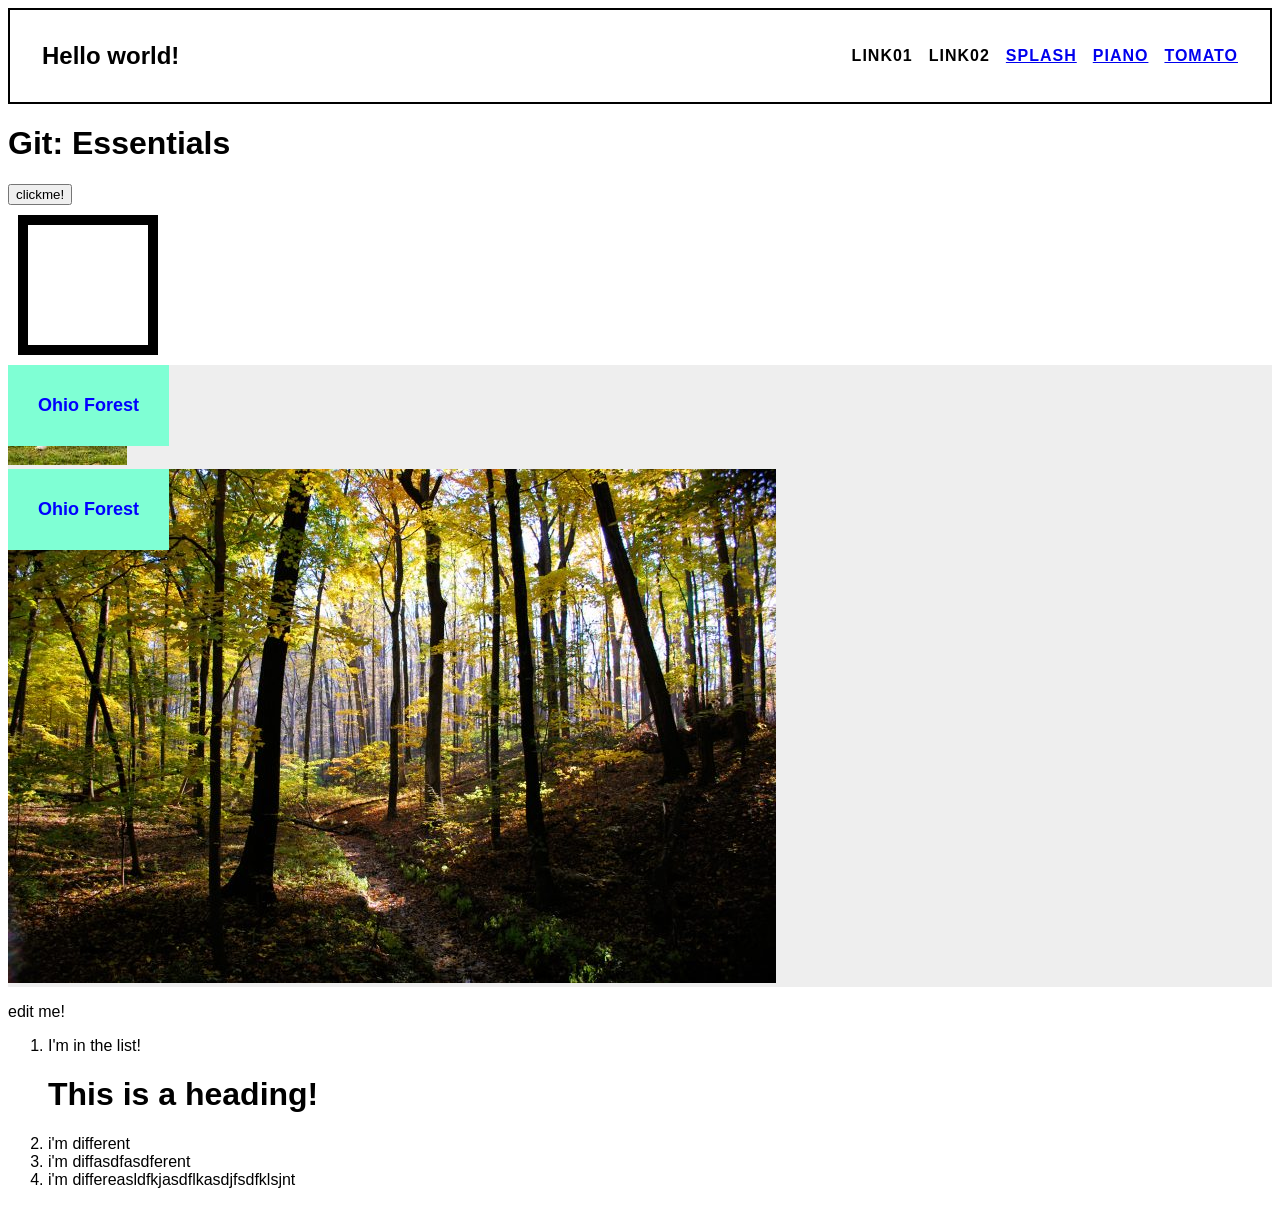
<file: index.html>
<!DOCTYPE html>
<html lang="en">
<head>
  <meta charset="UTF-8">
  <meta name="viewport" content="width=device-width, initial-scale=1.0">
  <title>Git: Essentials</title>
  <link rel="stylesheet" href="style.css">
  <script src="app.js" defer></script>
</head>
<body>
  <section class="container">
    <h1 class="logo">logo</h1>
    <div class="links">
      <div class="link">LINK01</div>
      <div class="link">LINK02</div>
      <!-- <div class="link">LINK03</div> -->
      <!-- <div class="link">LINK04</div> -->
      <a href="./pages/splashPage.html">SPLASH</a>
      <a href="./pages/piano.html">PIANO</a>
      <a href="./pages/tomatoTime.html">TOMATO</a>
    </div>
  </section>
  <h1>Git: Essentials</h1>
  <button>clickme!</button>
  <div class="box"></div>
  <div class="image-container">
    <img src="images/forest.jpg" alt="A forest in Ohio">
    <h2>Ohio Forest</h2>
  </div>
  <div class="image-container">
    <img src="images/forest.jpg" alt="A forest in Ohio">
    <h2>Ohio Forest</h2>
  </div>

  <div class="DOM">
    <p>edit me!</p>
  </div>


  <!-- <div class="cookie-notice">
    <p>Please accept some cookies</p>
    <button>accept</button>
    <button>don't</button>
  </div> -->
</body>
</html>
</file>
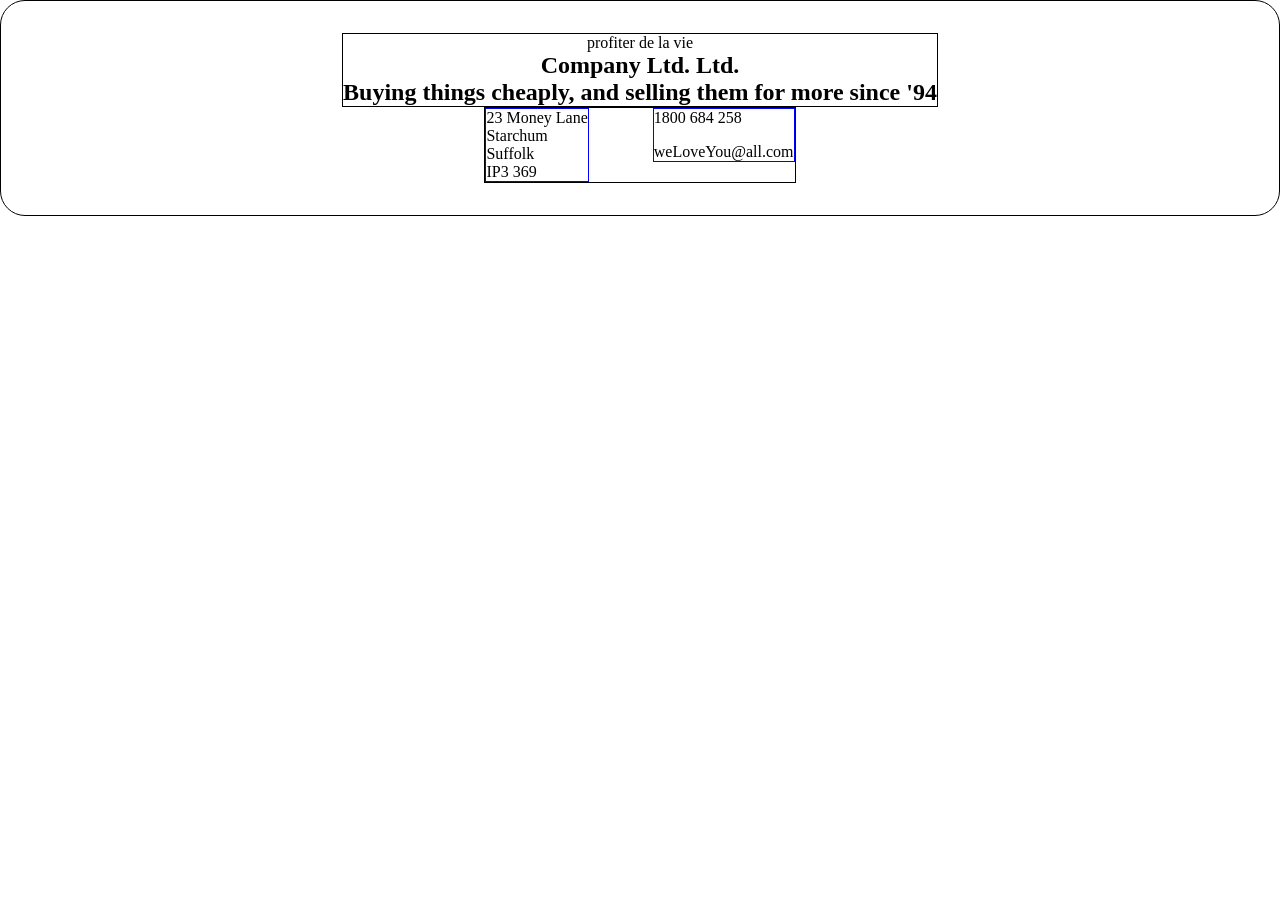
<file: pages/splashPage.html>
<!DOCTYPE html>
<html lang="en">
<head>
  <meta charset="UTF-8">
  <meta name="viewport" content="width=device-width, initial-scale=1.0">
  <title>Splash page</title>
  <link rel="stylesheet" href="splashStyle.css">

</head>
<body>
  <div class="page">
    <section class="hero">
      <p>profiter de la vie</p>
      <h1>Company Ltd. Ltd.</h1>
      <h2>Buying things cheaply, and selling them for more since '94</h2>
    </section>
    <section class="contact">
      <section class="location">
        <p>23 Money Lane</p>
        <p>Starchum</p>
        <p>Suffolk</p>
        <p>IP3 369</p>
      </section>
      <section class="contactDetails">
        <p>1800 684 258</p>
        <p>weLoveYou@all.com</p>
      </section>
    </section>
  </div>
</body>
</html>
</file>
<file: style.css>
* {
  /* background-color: blue; */
}

body{
  position: relative;
  font-family: Arial, Helvetica, sans-serif;
}

.box {
  width: 100px;
  height: 100px;
  border: 10px solid black;
  margin: 10px;
  padding: 10px;
}



/*
  static positioning: is just put the elem where it is in the html

  absolute positioning positions an element relative to its nearest
    ancestor elem with the relative position tag.
  relative: in addition to the above lets you position rel to its parent elem
  
  fixed: locks it in place rel to the viewport and 
  sticky: locks it in place rel to the viewport AFTER you scroll past it*/

.image-container {
  background: #eee;
  /* width: 300px; */
  /* height: 300px; */
  position: relative;
}

h2 {
  background-color: aquamarine;
  color: blue;
  font-size: large;
  padding: 30px;
  margin: 0px;

  position:absolute;
  left: 0px;
  top: 0px;
}

.cookie-notice {
  background: #3b38f4;
  padding: 30px;

  position: fixed;
  left: 0px;
  right: 0px;
  bottom: 10px;
  top: 80%;

}

.container{
  border: 2px solid black;
  display: flex;
  align-items: center;
  justify-content: space-between;
  padding: 2rem 2rem;
  
  /* text */
  color: black;
  font-weight: bold;
}

.container .logo {
  margin: 0;
}

/* .container * {
  flex: 1 1 0;
} */

.container .links {
  display: flex;
  gap: 1rem;
  justify-content: space-between;
}

.container .links {
  font-weight: bold;
  letter-spacing: 1px;
}
</file>
<file: pages/splashStyle.css>
* {
  margin: 0;
}

body {
  margin: 0;
  min-height: 100vh;
}

.page {
  display: flex;
  flex-direction: column;
  justify-content: center;
  align-items: center;
  padding: 2rem;
  border: 1px solid black;
  border-radius: 25px;
}

.page > * {
  border: 1px solid black;
}

.hero {
  display: flex;
  flex-direction: column;
  justify-content: center;
  align-items: center;
  /* max-width: 50%; */
}

.contact {
  display: flex;
  justify-content: center;
  /* max-width: 50%; */
  gap: 4rem;
  align-items: flex-start;
}

.contact p{
  margin: 0;
}

.contactDetails {
  display: flex;
  flex-direction: column;
  gap: 1rem;
}

.contact > * {
  border: 1px solid blue;
}
</file>
